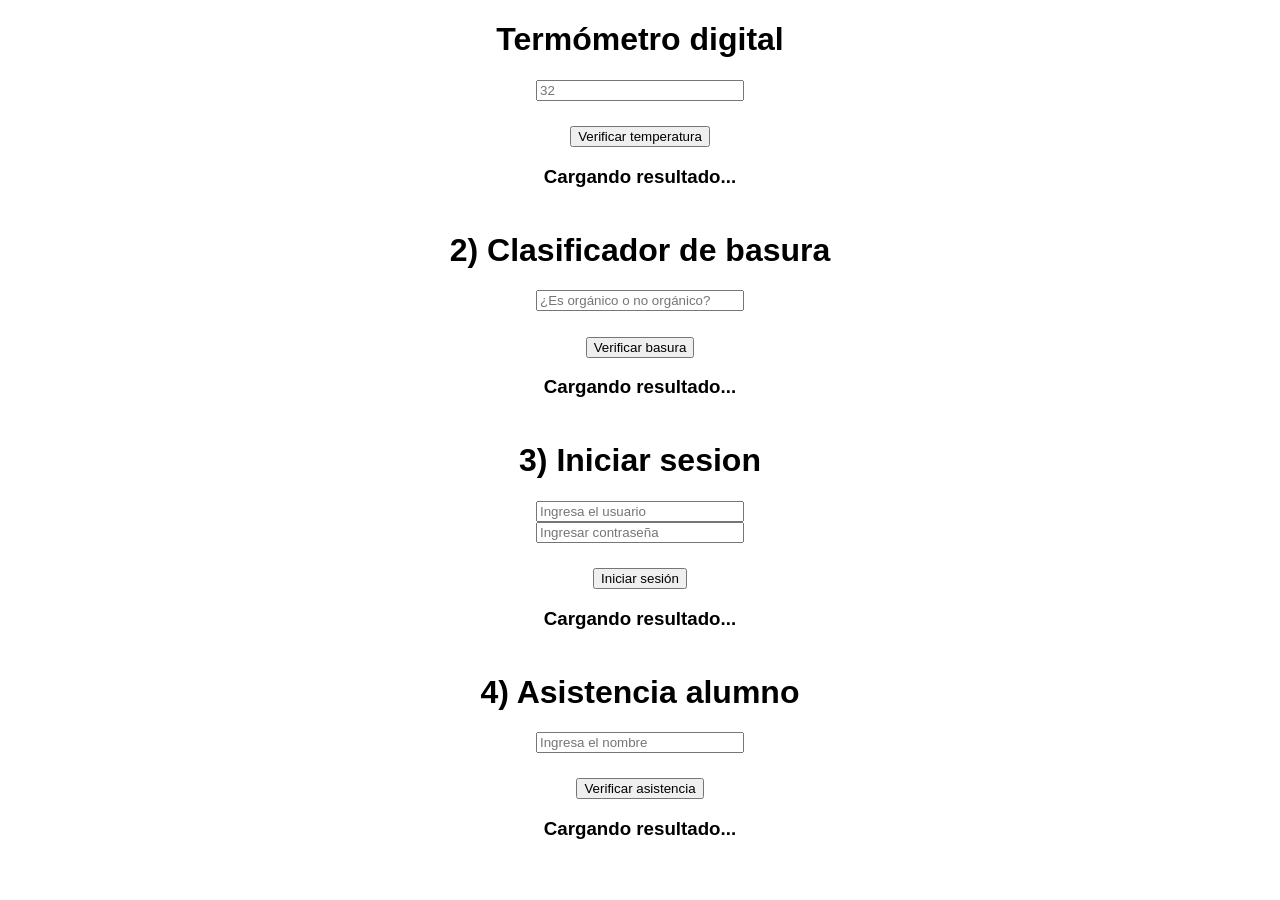
<file: examen27/index.html>
<!DOCTYPE html>
<html lang="en">
<head>
    <meta charset="UTF-8">
    <meta name="viewport" content="width=device-width, initial-scale=1.0">
    <title>examen 27/8</title>
    <link rel="stylesheet" href="style.css">
</head>
<body>
     <!--Ejercicio 1-->
     <div class="container">
        <h1> Termómetro digital</h1>
        <div class="datos">
            <!--Datos de usuario-->
            <input type="number" name="temp" id="input1"
                placeholder="32">
        </div>

        <div class="resultados">
            <!--Boton para verificar el resultado-->
            <button id="boton1">Verificar temperatura</button>

            <!--Texto para mostrar el resultado-->
            <h3 id="parrafo1">Cargando resultado...</h3>
        </div>
    </div>


    <!--Ejercicio 2-->
    <div class="container">
        <h1>2) Clasificador de basura</h1>
        <div class="datos">
            <!--Datos de usuario-->
            <input type="text" name="dias" id="input2"
                placeholder="¿Es orgánico o no orgánico?">
        </div>

        <div class="resultados">
            <!--Boton para verificar el resultado-->
            <button id="boton2">Verificar basura</button>

            <!--Texto para mostrar el resultado-->
            <h3 id="parrafo2">Cargando resultado...</h3>
        </div>
    </div>


    <!--Ejercicio 3-->
    <div class="container">
        <h1>3) Iniciar sesion</h1>

        <div class="datos-3">
            <!--Datos de usuario: usuario-->
            <input type="text" name="usuario" id="input3"
                placeholder="Ingresa el usuario">

            <!--Datos de usuario: contraseña-->
            <input type="password" name="contrasena" id="input4"
                placeholder="Ingresar contraseña">
        </div>

        <div class="resultados">
            <!--Boton para verificar el resultado-->
            <button id="boton3">Iniciar sesión</button>

            <!--Texto para mostrar el resultado-->
            <h3 id="parrafo3">Cargando resultado...</h3>
        </div>
    </div>


    <!--Ejercicio 4-->
    <div class="container">
        <h1>4) Asistencia alumno</h1>

        <div class="datos">
            <!--Datos de usuario-->
            <input type="text" name="nombre" id="input5"
                placeholder="Ingresa el nombre">
        </div>

        <div class="resultados">
            <!--Boton para verificar el resultado-->
            <button id="boton4">Verificar asistencia</button>

            <!--Texto para mostrar el resultado-->
            <h3 id="parrafo4">Cargando resultado...</h3>
        </div>
    </div>


</body>
<script src="app.js"></script>
</html>
</file>
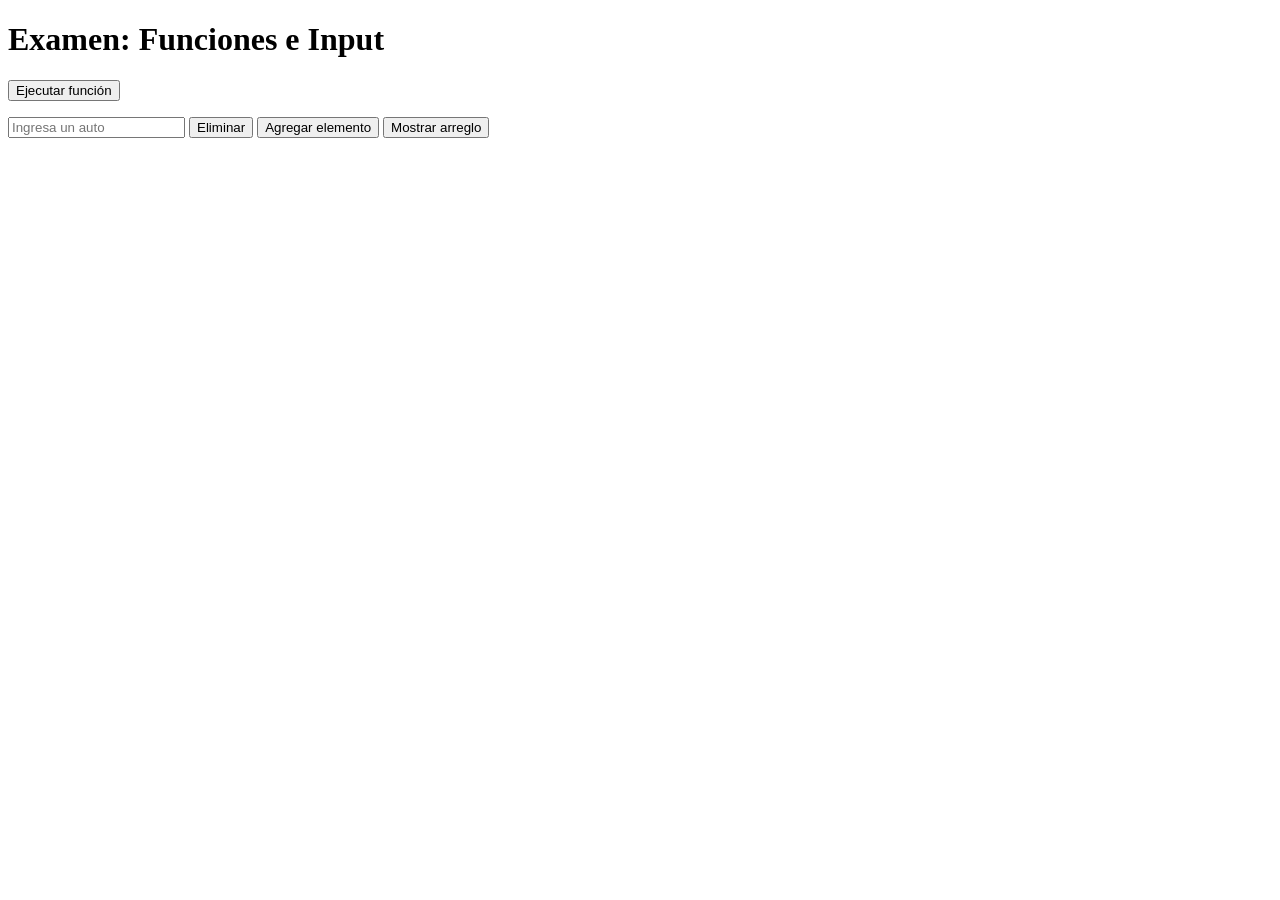
<file: examen_2dorecu/index.html>
<!DOCTYPE html>
<html lang="en">
<head>
    <meta charset="UTF-8">
    <meta name="viewport" content="width=device-width, initial-scale=1.0">
    <title>Examen</title>
</head>
<body>
    <h1>Examen: Funciones e Input</h1>
    <div class="ejercicio1">
        <button id="b1">Ejecutar función</button>
        <p id="p1"></p>
    </div>
    <div class="ejercicio2">
        <input type="text" id="inputEj2" placeholder="Ingresa un auto">
        <button id="btnEJ2a">Eliminar</button>
        <button id="btnEJ2c">Agregar elemento</button>
        <button id="btnEJ2c">Mostrar arreglo</button>
    </div>
</body>
<script src="app.js"></script>
</html>
</file>
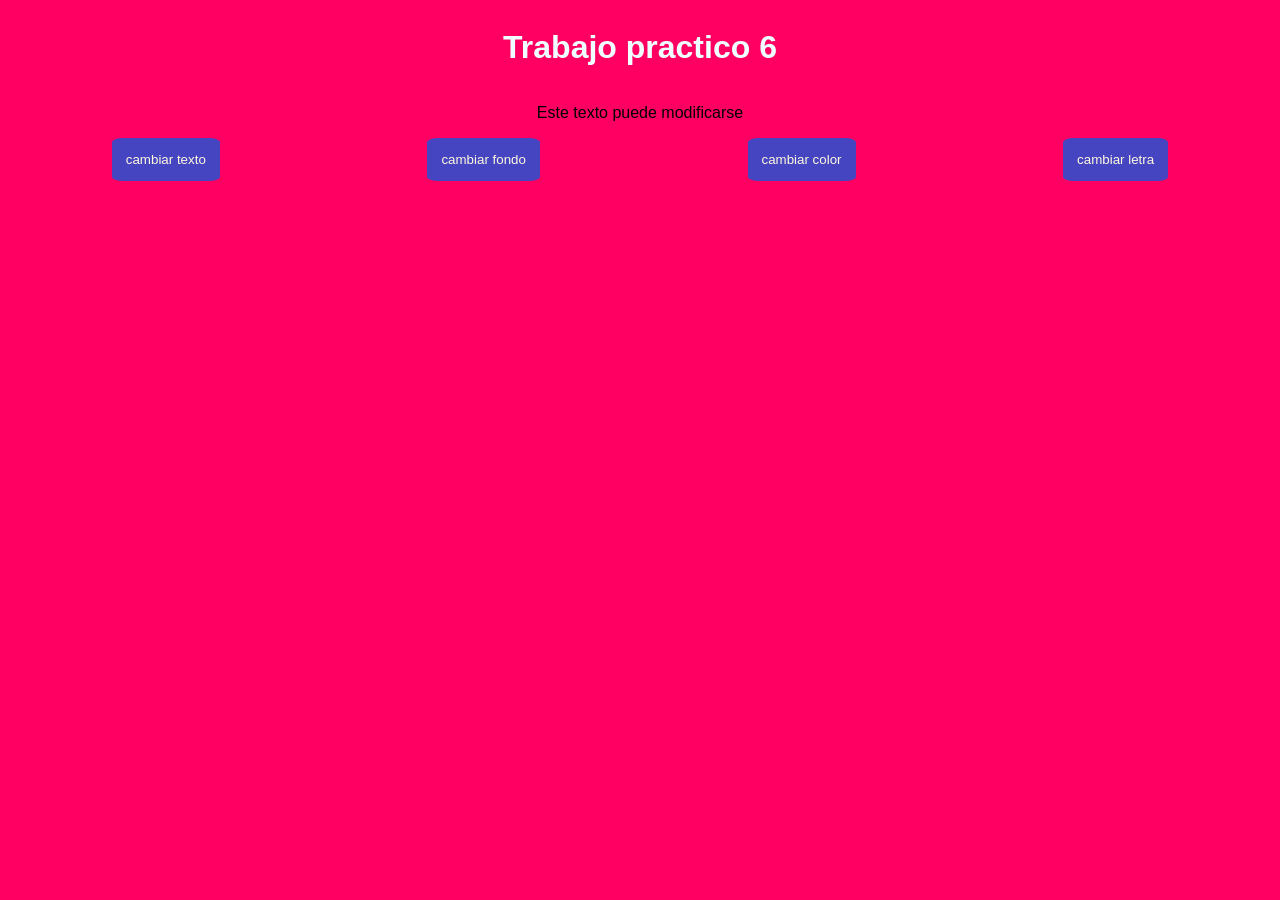
<file: TP6/index.html>
<!DOCTYPE html>
<html lang="es">
<head>
    <meta charset="UTF-8">
    <meta name="viewport" content="width=device-width, initial-scale=1.0">
    <title>Document</title>
    <link rel="stylesheet" href="style.css">
</head>
<body>
    <h1>Trabajo practico 6</h1>
    <p id="p1">Este texto puede modificarse</p>
    <div id="d1">
        <button id="b1">cambiar texto</button>
        <button id="b2">cambiar fondo</button>
        <button id="b3">cambiar color</button>
        <button id="b4">cambiar letra</button>
    </div>
</body>
<script src="app.js"></script>
</html>
</file>
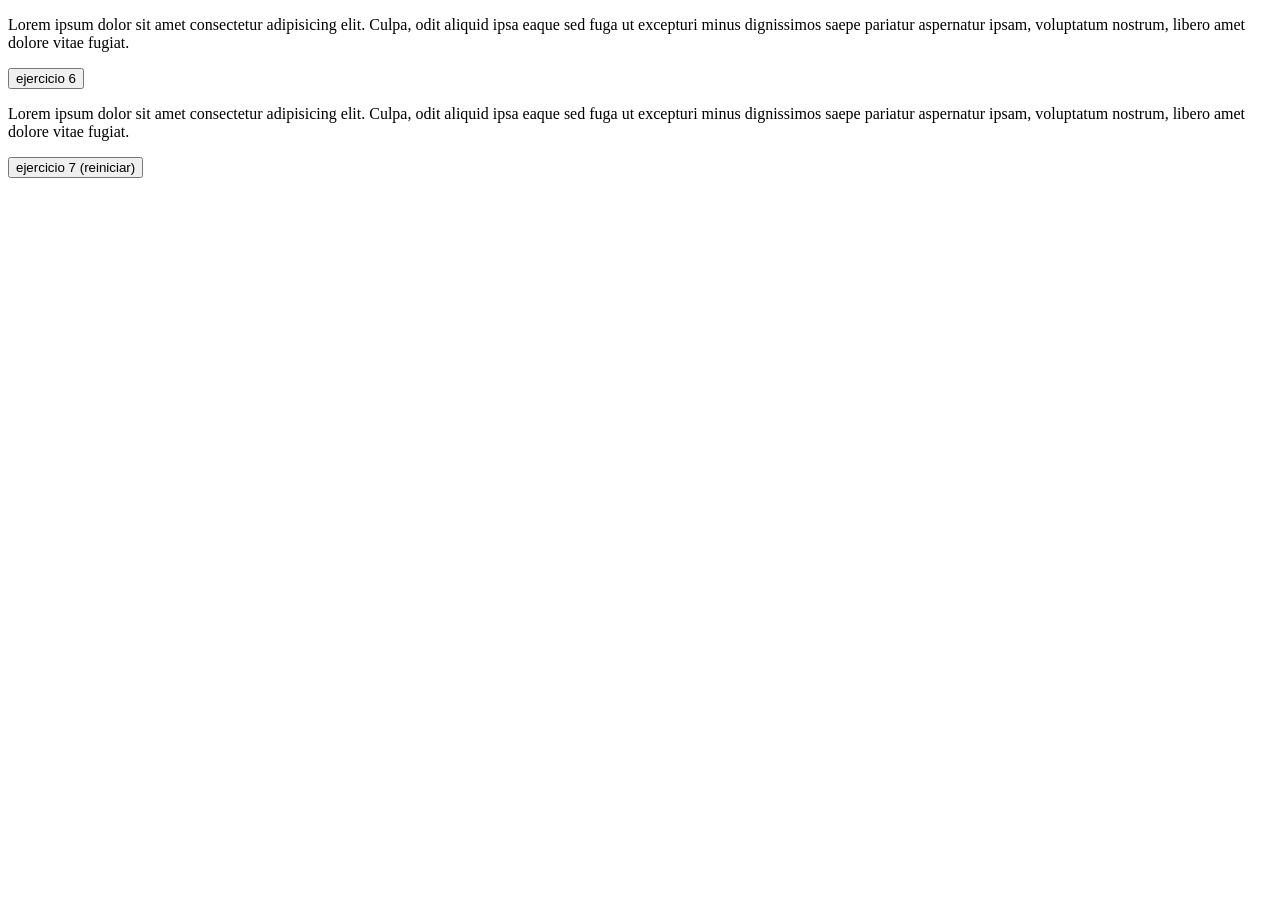
<file: TP9/index.html>
<!DOCTYPE html>
<html lang="en">
<head>
  <meta charset="UTF-8">
  <meta name="viewport" content="width=device-width, initial-scale=1.0">
  <title>Document</title>
</head>
<body>
  <p id="ejer1"></p>
  <p id="ejer2"></p>
  <p id="ejer3"></p>
  <p id="ejer4"></p>
  <p id="ejer5"></p>
  <p id="ejer6"> Lorem ipsum dolor sit amet consectetur adipisicing elit. Culpa, odit aliquid ipsa eaque sed fuga ut excepturi minus dignissimos saepe pariatur aspernatur ipsam, voluptatum nostrum, libero amet dolore vitae fugiat.</p>
  <button id="b6">ejercicio 6</button>
  <p id="ejer7"> Lorem ipsum dolor sit amet consectetur adipisicing elit. Culpa, odit aliquid ipsa eaque sed fuga ut excepturi minus dignissimos saepe pariatur aspernatur ipsam, voluptatum nostrum, libero amet dolore vitae fugiat.</p>
  <button id="b7">ejercicio 7 (reiniciar)</button>
</body>
</html>
</file>
<file: examen27/style.css>
body{
    font-family:'Segoe UI', Tahoma, Geneva, Verdana, sans-serif;
    text-align: center;
}

.datos{
    display: flex;
    justify-content: center;
}

.resultados{
    display: flex;
    flex-direction: column;
    margin: 2%;
    align-items: center;
   
}

.datos-3{
    display: flex;
    flex-direction: column;
    width: 150px;
    align-items: center;
    justify-content: center;
    margin: 0 auto;
}

input{
    width: 200px;
}
</file>
<file: TP6/style.css>
body{
    background-color: rgb(255, 0, 98);
    color: azure;
    font-family: arial;
    display: flex;
    flex-direction: column;
    justify-content: center;
    align-items:center;
}
div{
    display: flex;
    width: 100%;
    justify-content: space-around;
}
p{
    font: size 11;
    color: black;
}
button{
    background-color: rgb(69, 69, 194);
    color: cornsilk;
    padding: 14px;
    border: none;
    border-radius: 10%;

}

button:hover{
    background-color: cornsilk;
    color: rgb(69, 69, 194);
    padding: 14px;
    border: none;
    border-radius: 10%;
}
</file>
